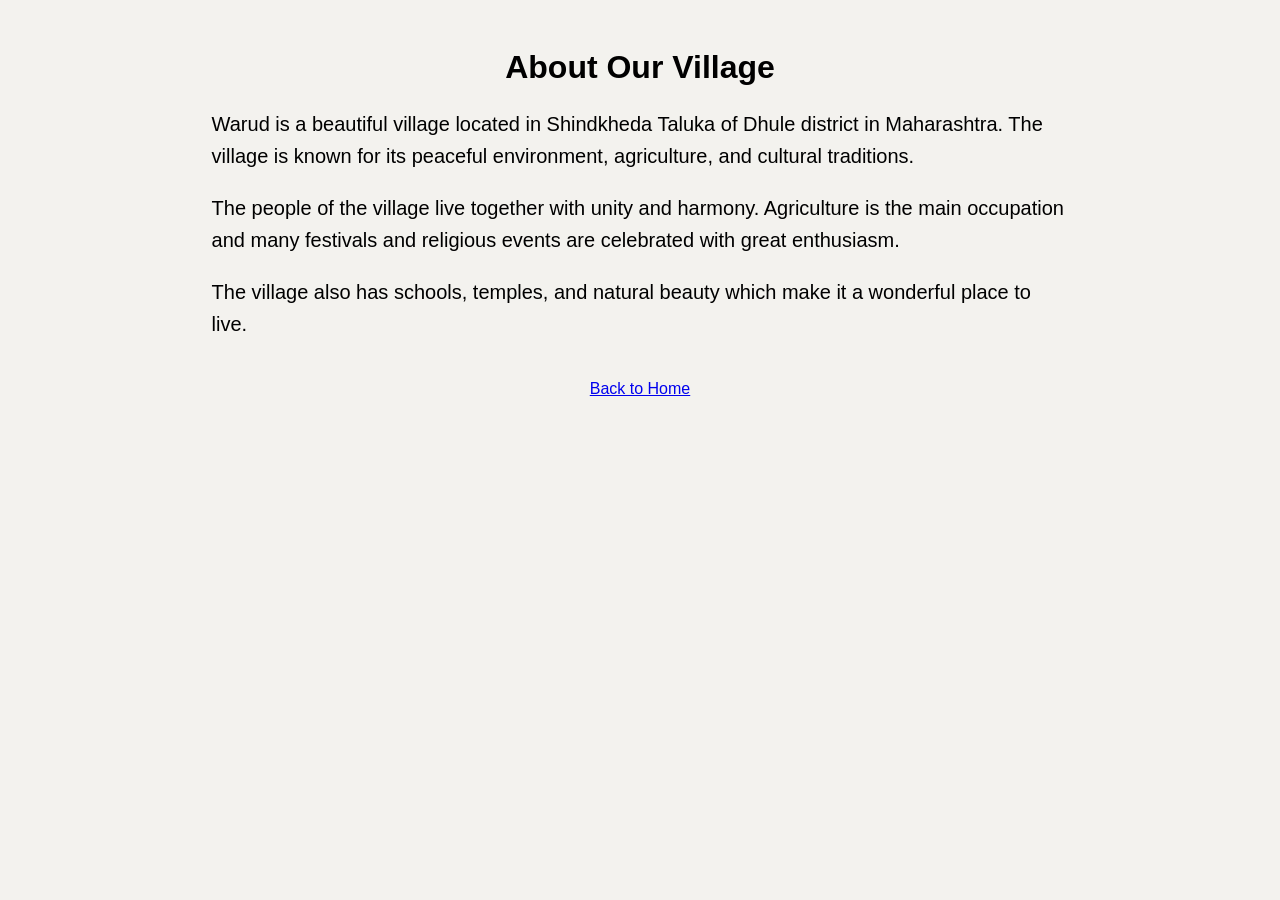
<file: about.html>
<!DOCTYPE html>
<html>

<head>
<title>About Our Village</title>

<style>
body{
font-family:Arial;
background:#f3f2ee;
padding:20px;
}

h1{
text-align:center;
}

.about{
width:70%;
margin:auto;
font-size:20px;
line-height:1.6;
}

.back{
text-align:center;
margin-top:40px;
}
</style>

</head>

<body>

<h1>About Our Village</h1>

<div class="about">

<p>
Warud is a beautiful village located in Shindkheda Taluka of Dhule district
in Maharashtra. The village is known for its peaceful environment,
agriculture, and cultural traditions.
</p>

<p>
The people of the village live together with unity and harmony.
Agriculture is the main occupation and many festivals and religious
events are celebrated with great enthusiasm.
</p>

<p>
The village also has schools, temples, and natural beauty which
make it a wonderful place to live.
</p>

</div>

<div class="back">
<a href="/">Back to Home</a>
</div>

</body>
</html>
</file>
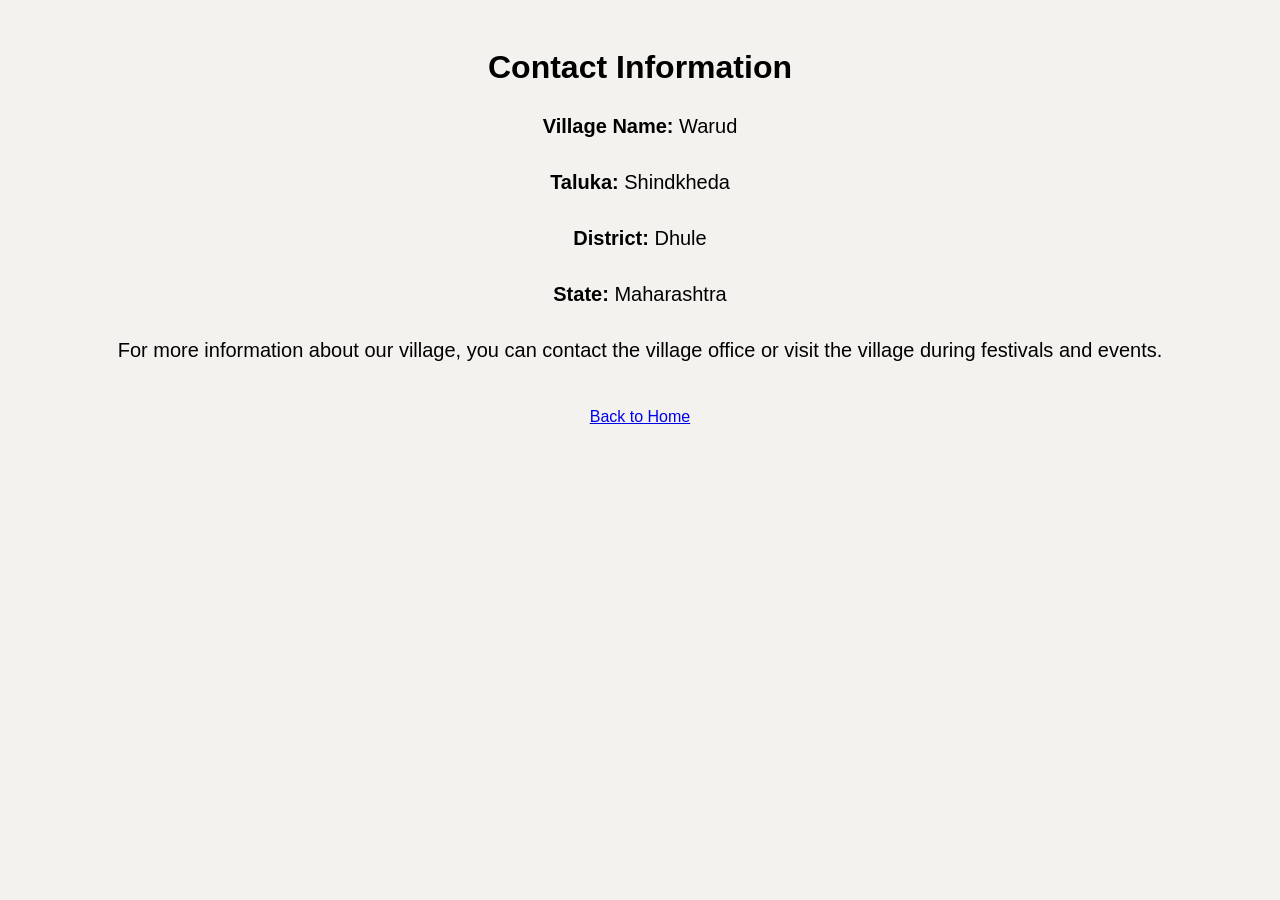
<file: contact.html>
<!DOCTYPE html>
<html>

<head>
<title>Contact</title>

<style>

body{
font-family:Arial;
background:#f3f2ee;
padding:20px;
}

h1{
text-align:center;
}

.contact{
text-align:center;
font-size:20px;
line-height:1.8;
}

.back{
text-align:center;
margin-top:40px;
}

</style>

</head>

<body>

<h1>Contact Information</h1>

<div class="contact">

<p><b>Village Name:</b> Warud</p>
<p><b>Taluka:</b> Shindkheda</p>
<p><b>District:</b> Dhule</p>
<p><b>State:</b> Maharashtra</p>

<p>
For more information about our village, you can contact the
village office or visit the village during festivals and events.
</p>

</div>

<div class="back">
<a href="/">Back to Home</a>
</div>

</body>
</html>
</file>
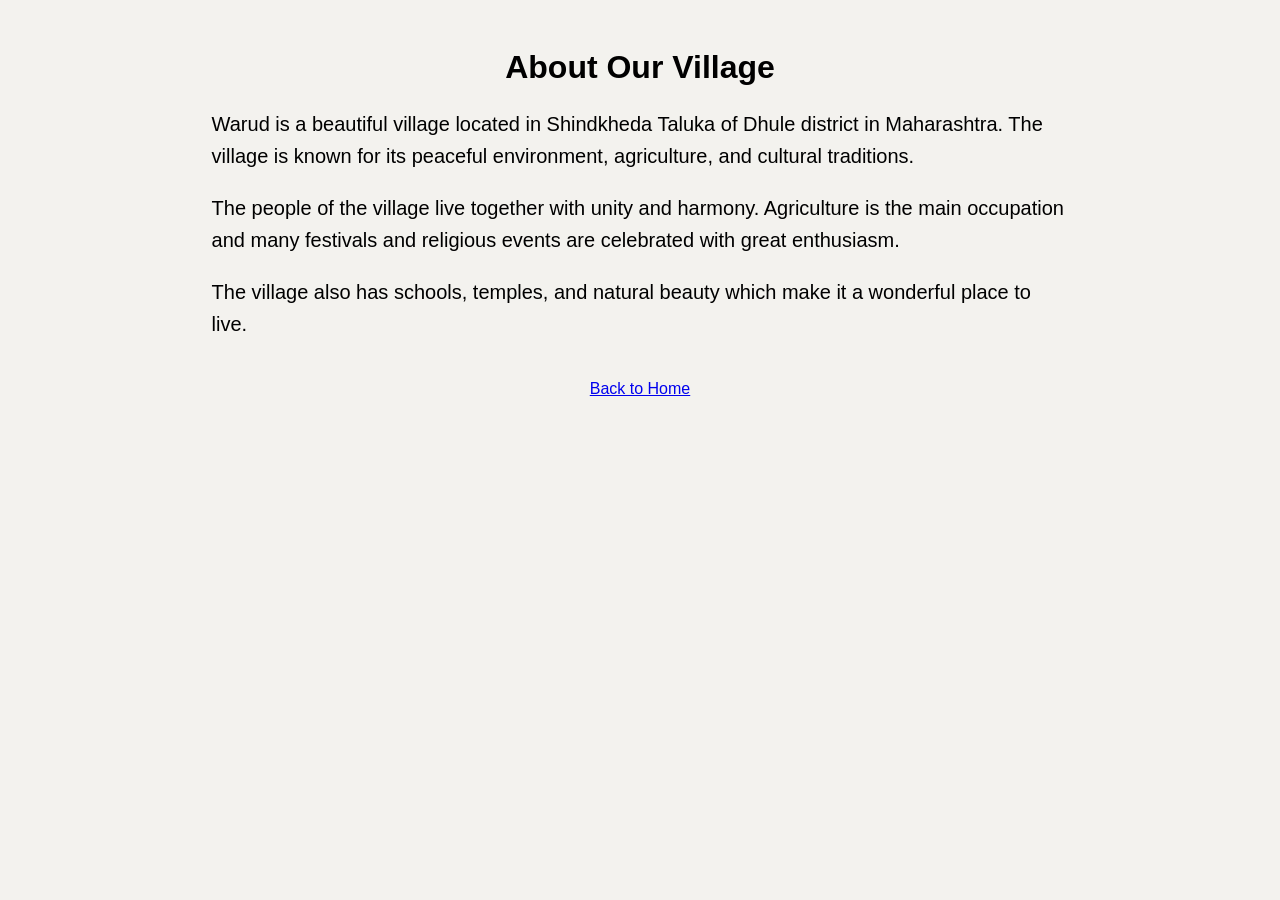
<file: templates/about.html>
<!DOCTYPE html>
<html>

<head>
<title>About Our Village</title>

<style>
body{
font-family:Arial;
background:#f3f2ee;
padding:20px;
}

h1{
text-align:center;
}

.about{
width:70%;
margin:auto;
font-size:20px;
line-height:1.6;
}

.back{
text-align:center;
margin-top:40px;
}
</style>

</head>

<body>

<h1>About Our Village</h1>

<div class="about">

<p>
Warud is a beautiful village located in Shindkheda Taluka of Dhule district
in Maharashtra. The village is known for its peaceful environment,
agriculture, and cultural traditions.
</p>

<p>
The people of the village live together with unity and harmony.
Agriculture is the main occupation and many festivals and religious
events are celebrated with great enthusiasm.
</p>

<p>
The village also has schools, temples, and natural beauty which
make it a wonderful place to live.
</p>

</div>

<div class="back">
<a href="/">Back to Home</a>
</div>

</body>
</html>
</file>
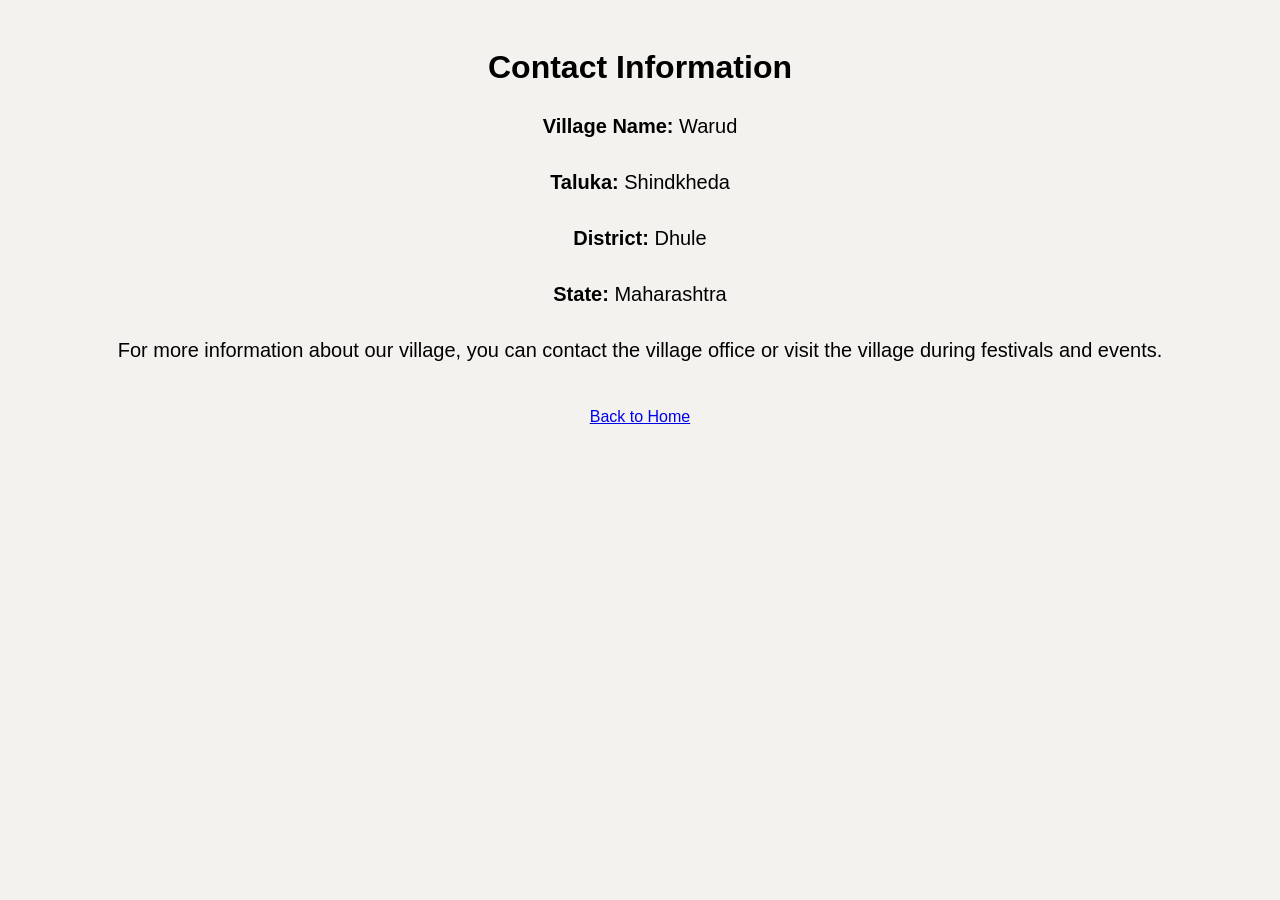
<file: templates/contact.html>
<!DOCTYPE html>
<html>

<head>
<title>Contact</title>

<style>

body{
font-family:Arial;
background:#f3f2ee;
padding:20px;
}

h1{
text-align:center;
}

.contact{
text-align:center;
font-size:20px;
line-height:1.8;
}

.back{
text-align:center;
margin-top:40px;
}

</style>

</head>

<body>

<h1>Contact Information</h1>

<div class="contact">

<p><b>Village Name:</b> Warud</p>
<p><b>Taluka:</b> Shindkheda</p>
<p><b>District:</b> Dhule</p>
<p><b>State:</b> Maharashtra</p>

<p>
For more information about our village, you can contact the
village office or visit the village during festivals and events.
</p>

</div>

<div class="back">
<a href="/">Back to Home</a>
</div>

</body>
</html>
</file>
